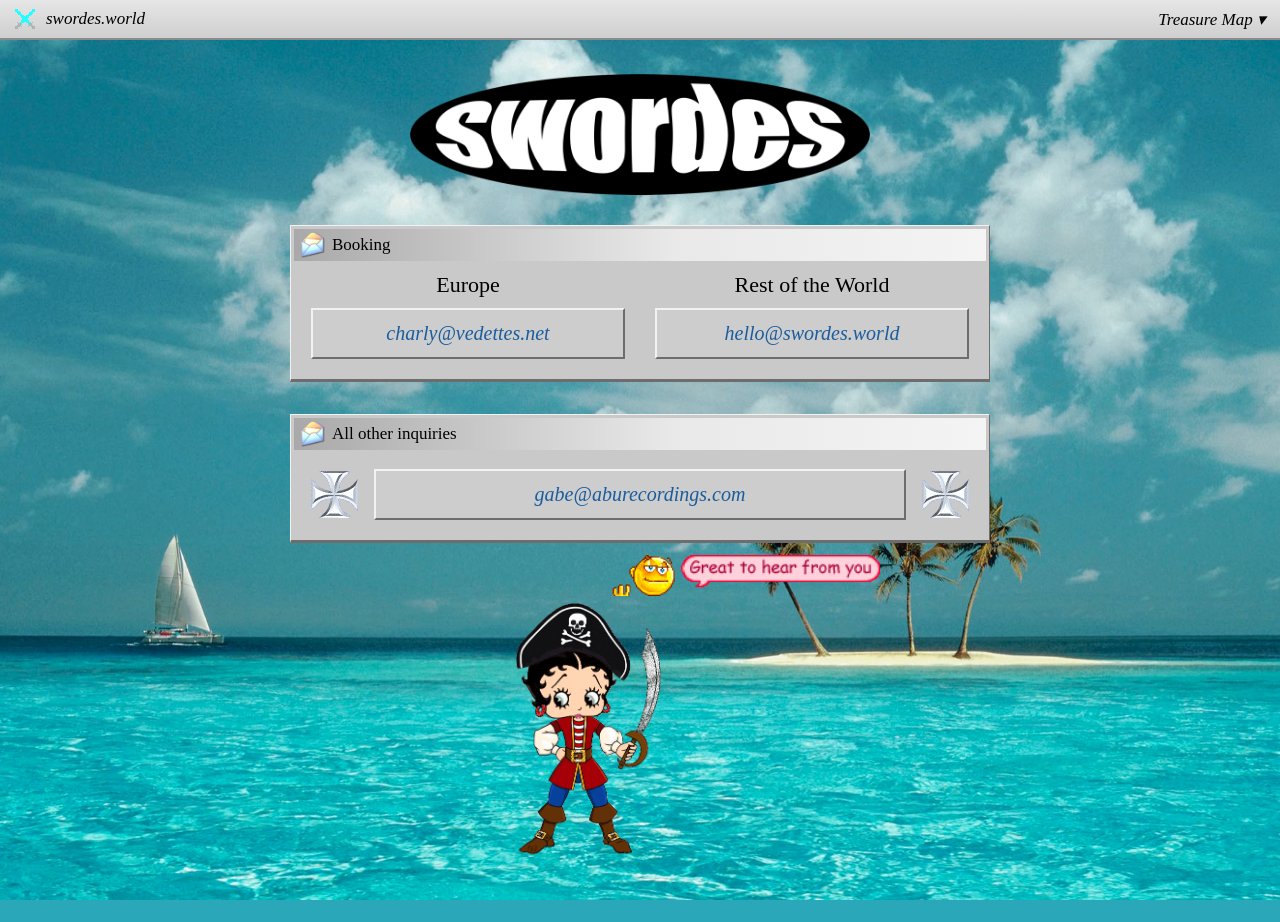
<file: contact.html>
<!DOCTYPE html>
<html lang="en">
<head>
  <meta charset="utf-8">
  <meta name="viewport" content="width=device-width, initial-scale=1">
  <meta name="theme-color" content="#e6e6e6">
  <title>Contact - swordes.world</title>
  <link rel="icon" href="images/favicon.png">
  <link rel="stylesheet" href="style.css?v=2026-11-05a">
</head>
<body>
  <header id="topbar"></header>

  <main class="page contact">
    <a class="logo" href="/"><img src="images/swordes-logo.png" alt="swordes - back to home page"></a>

    <section class="window">
      <h2 class="window-title"><img src="images/mail-icon.png" alt="">Booking</h2>
      <div class="window-body booking">
        <div>
          <h3>Europe</h3>
          <a class="button" href="mailto:charly@vedettes.net">charly@vedettes.net</a>
        </div>
        <div>
          <h3>Rest of the World</h3>
          <a class="button" href="mailto:hello@swordes.world">hello@swordes.world</a>
        </div>
      </div>
    </section>

    <section class="window">
      <h2 class="window-title"><img src="images/mail-icon.png" alt="">All other inquiries</h2>
      <div class="window-body find-me">
        <img src="images/celticcross.gif" alt="">
        <div class="button-row">
          <a class="button" href="mailto:gabe@aburecordings.com">gabe@aburecordings.com</a>
        </div>
        <img src="images/celticcross.gif" alt="">
      </div>
    </section>

    <div class="contact-pirate">
      <img class="betty" src="images/pirate-bettyboop.gif" alt="">
      <img class="bubble" src="images/great-to-hear-from-you.gif" alt="Great to hear from you">
    </div>
  </main>

  <script src="script.js?v=2026-11-05a"></script>
</body>
</html>
</file>
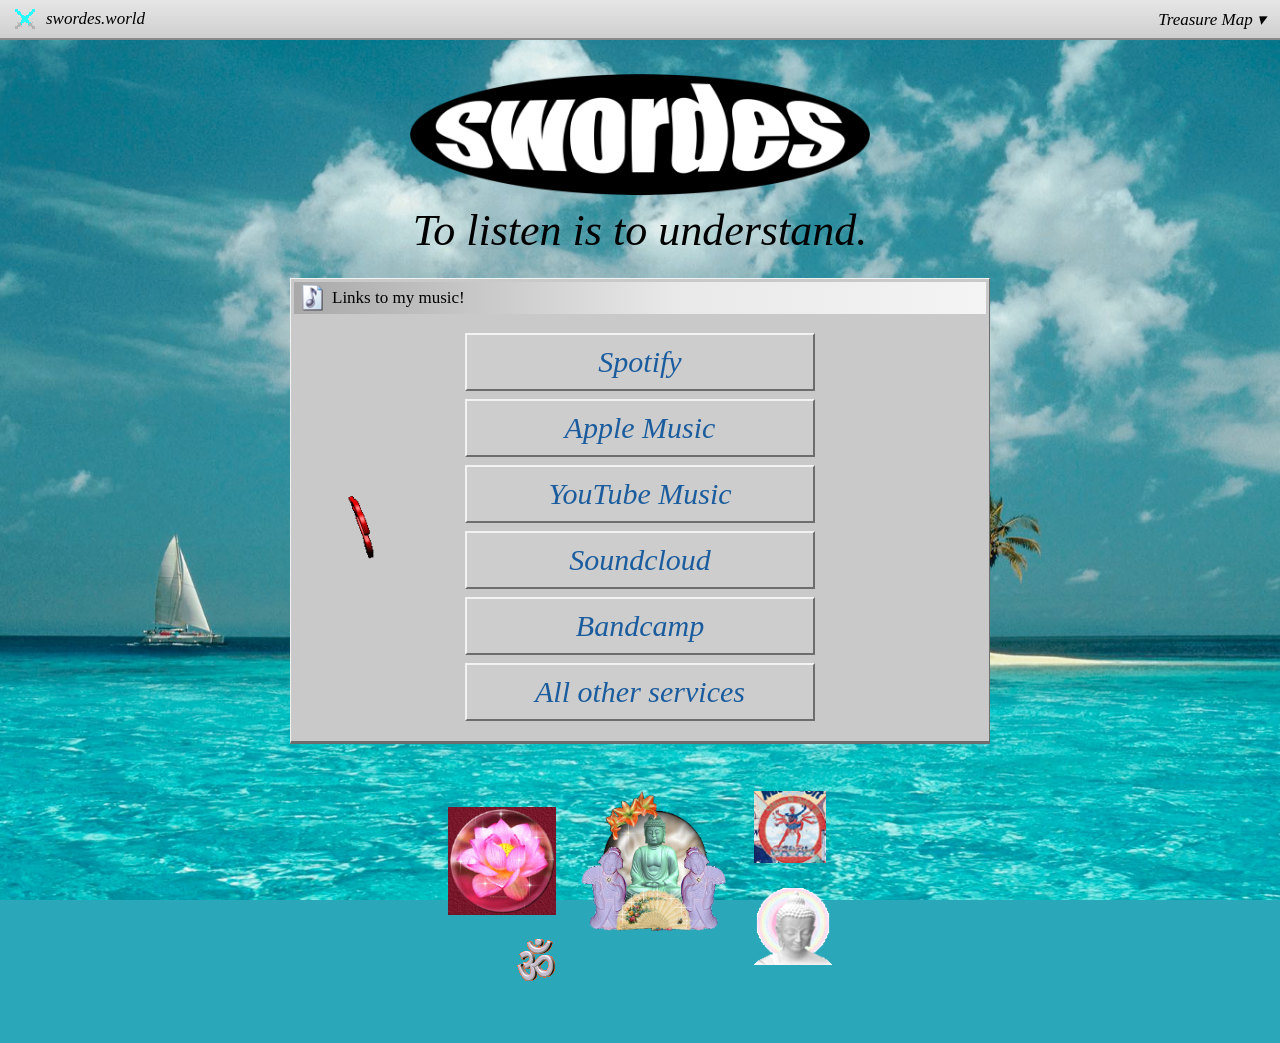
<file: music.html>
<!DOCTYPE html>
<html lang="en">
<head>
  <meta charset="utf-8">
  <meta name="viewport" content="width=device-width, initial-scale=1">
  <meta name="theme-color" content="#e6e6e6">
  <title>Music - swordes.world</title>
  <link rel="icon" href="images/favicon.png">
  <link rel="stylesheet" href="style.css?v=2026-11-05a">
</head>
<body>
  <header id="topbar"></header>

  <main class="page">
    <a class="logo" href="/"><img src="images/swordes-logo.png" alt="swordes - back to home page"></a>
    <h1 class="tagline">To listen is to understand.</h1>

    <section class="window">
      <h2 class="window-title"><img src="images/music-icon.png" alt="">Links to my music!</h2>
      <div class="window-body music-body">
        <img src="images/spinning-music-note.gif" alt="">
        <div class="button-stack">
          <a class="button" href="https://open.spotify.com/artist/7uMvaQWf3NvJ0sxnKhhWkb?si=IpH131prTceVWoDlKTl4sQ" target="_blank" rel="noopener">Spotify</a>
          <a class="button" href="https://music.apple.com/us/artist/swordes/1537910016" target="_blank" rel="noopener">Apple Music</a>
          <a class="button" href="https://music.youtube.com/@sw0rdes" target="_blank" rel="noopener">YouTube Music</a>
          <a class="button" href="https://soundcloud.com/sw0rdes" target="_blank" rel="noopener">Soundcloud</a>
          <a class="button" href="https://swordes.bandcamp.com/" target="_blank" rel="noopener">Bandcamp</a>
          <a class="button" href="https://sw0rdes.lnk.to/luvthebomb" target="_blank" rel="noopener">All other services</a>
        </div>
      </div>
    </section>

    <!-- Spiritual GIF collage under the buttons (positions are in style.css) -->
    <div class="gif-collage">
      <img class="g-lotus" src="images/lotus.gif" alt="">
      <img class="g-chinese" src="images/chinesebuddha.gif" alt="">
      <img class="g-montage" src="images/buddha-montage.gif" alt="">
      <img class="g-rainbow" src="images/rainbow-buddha.gif" alt="">
      <img class="g-om" src="images/om-tiny.gif" alt="">
    </div>
  </main>

  <script src="script.js?v=2026-11-05a"></script>
</body>
</html>
</file>
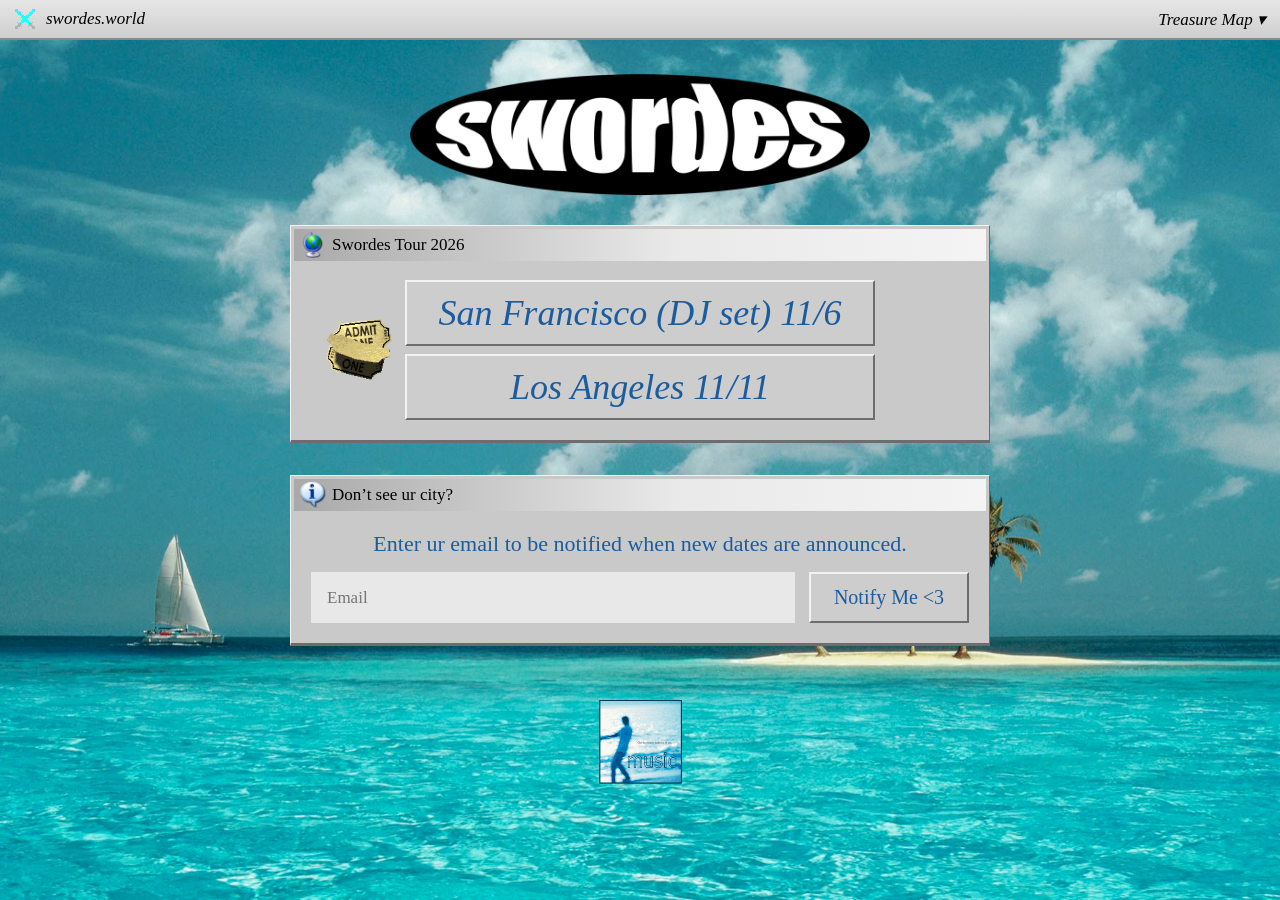
<file: tour.html>
<!DOCTYPE html>
<html lang="en">
<head>
  <meta charset="utf-8">
  <meta name="viewport" content="width=device-width, initial-scale=1">
  <meta name="theme-color" content="#e6e6e6">
  <title>Tour Dates - swordes.world</title>
  <link rel="icon" href="images/favicon.png">
  <link rel="stylesheet" href="style.css?v=2026-11-05a">
</head>
<body>
  <header id="topbar"></header>

  <main class="page">
    <a class="logo" href="/"><img src="images/swordes-logo.png" alt="swordes - back to home page"></a>

    <section class="window">
      <h2 class="window-title"><img src="images/globe-icon.png" alt="">Swordes Tour 2026</h2>
      <div class="window-body">
        <div class="tour-body">
          <img src="images/admit-one.gif" alt="">
          <div class="button-stack big">
            <a class="button" href="https://ra.co/events/2517064" target="_blank" rel="noopener">San Francisco (DJ set) 11/6</a>
            <a class="button" href="https://www.ticketmaster.com/event/090064EF38880D79" target="_blank" rel="noopener">Los Angeles 11/11</a>
          </div>
        </div>
      </div>
    </section>

    <!-- Email sign-up: sends visitors to Buttondown to confirm -->
    <section class="window">
      <h2 class="window-title"><img src="images/info-icon.png" alt="">Don&rsquo;t see ur city?</h2>
      <div class="window-body">
        <p class="notify-text">Enter ur email to be notified when new dates are announced.</p>
        <form class="signup" action="https://buttondown.com/api/emails/embed-subscribe/swordes" method="post">
          <input type="email" name="email" placeholder="Email" aria-label="Email" required>
          <button class="button" type="submit">Notify Me &lt;3</button>
        </form>
      </div>
    </section>

    <img class="music-gif" src="images/music.gif" alt="">
  </main>

  <script src="script.js?v=2026-11-05a"></script>
</body>
</html>
</file>
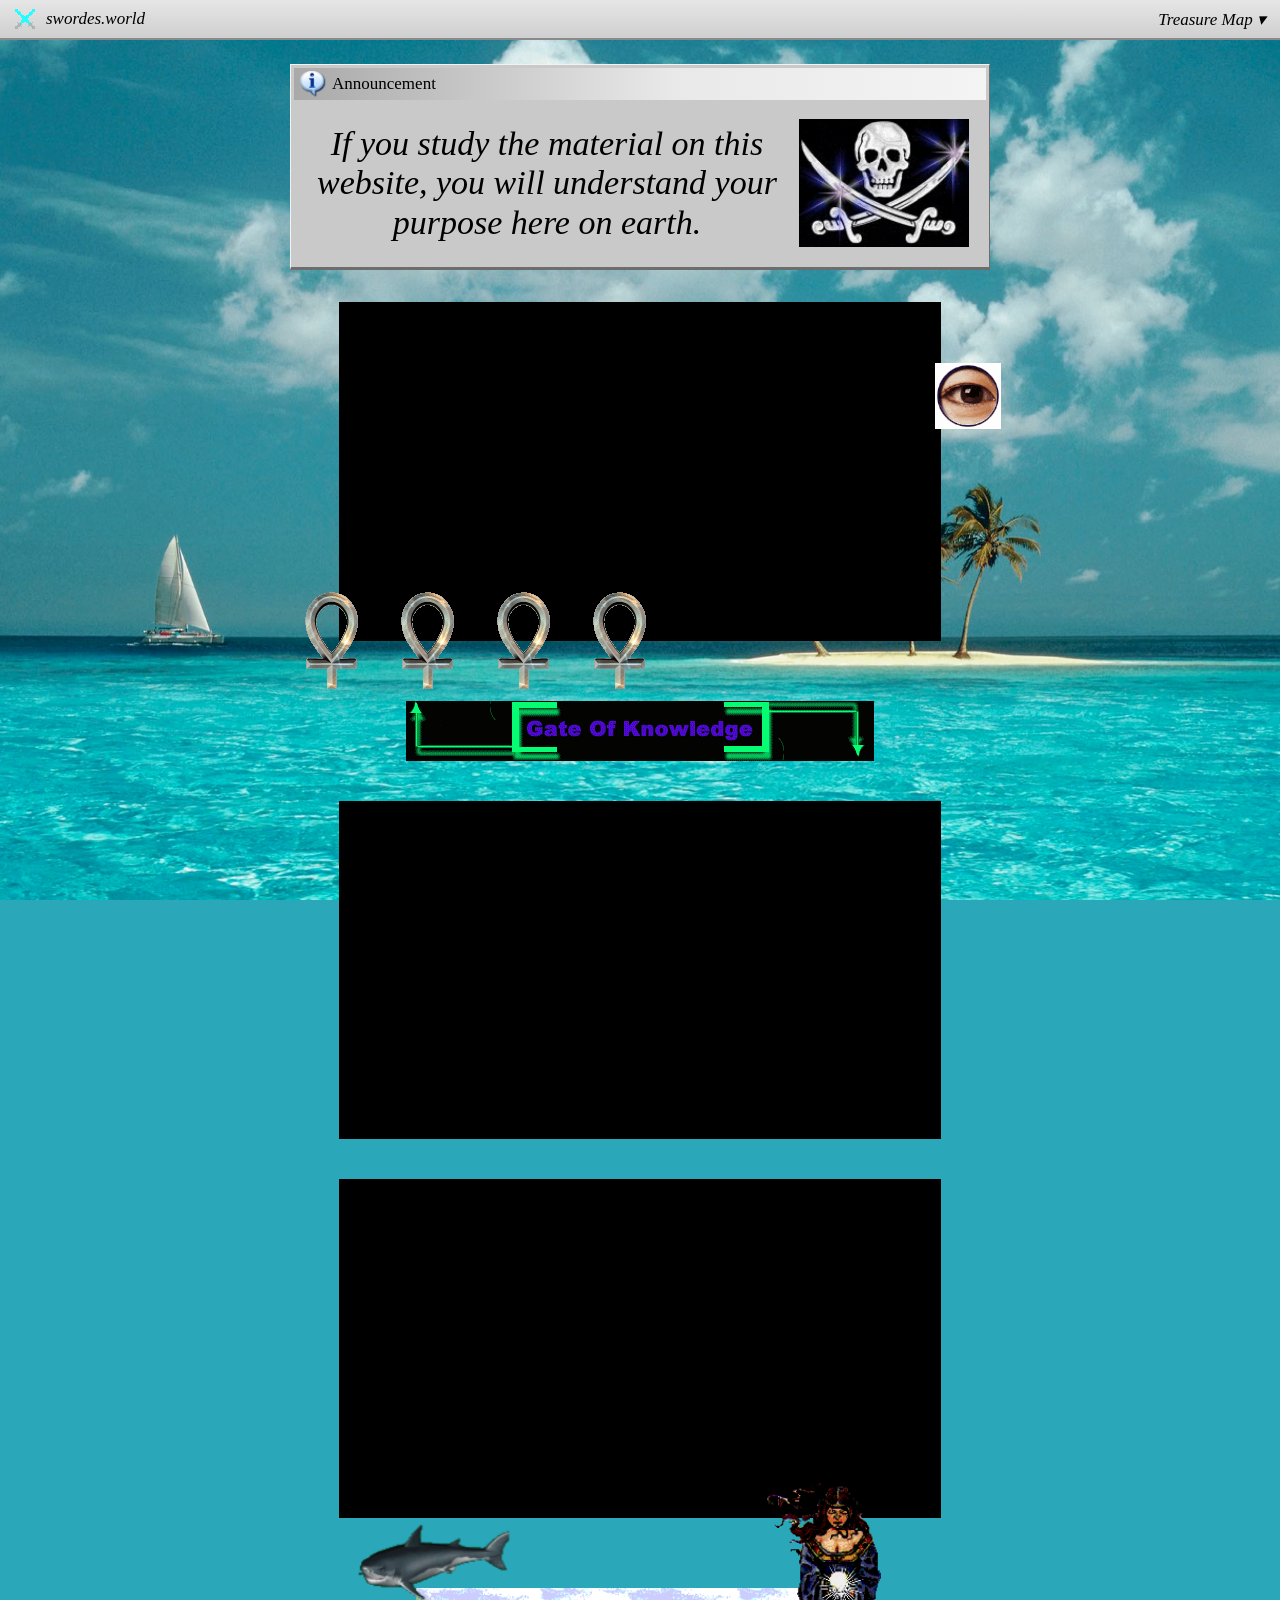
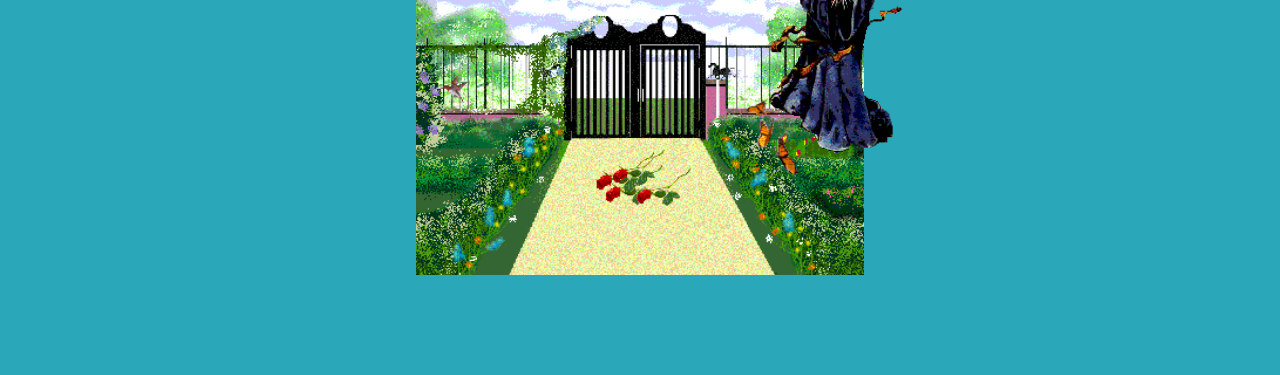
<file: video.html>
<!DOCTYPE html>
<html lang="en">
<head>
  <meta charset="utf-8">
  <meta name="viewport" content="width=device-width, initial-scale=1">
  <meta name="theme-color" content="#e6e6e6">
  <title>Videos - swordes.world</title>
  <link rel="icon" href="images/favicon.png">
  <link rel="stylesheet" href="style.css?v=2026-11-05a">
</head>
<body>
  <header id="topbar"></header>

  <main class="page">
    <!-- Announcement -->
    <section class="window">
      <h2 class="window-title"><img src="images/info-icon.png" alt="">Announcement</h2>
      <div class="window-body announcement-row">
        <p>If you study the material on this website, you will understand your purpose here on earth.</p>
        <img src="images/skullnswords.gif" alt="">
      </div>
    </section>

    <!-- Video 1 -->
    <div class="video-area">
      <div class="video">
        <iframe src="https://www.youtube-nocookie.com/embed/Ktf1R07vnn0" title="Swordes video 1" allow="accelerometer; autoplay; clipboard-write; encrypted-media; gyroscope; picture-in-picture" allowfullscreen loading="lazy"></iframe>
      </div>
      <img class="eye" src="images/eye.gif" alt="">
      <div class="ankhs">
        <img src="images/shimmerankh.gif" alt="">
        <img src="images/shimmerankh.gif" alt="">
        <img src="images/shimmerankh.gif" alt="">
        <img src="images/shimmerankh.gif" alt="">
      </div>
    </div>

    <a href="https://en.wikipedia.org/wiki/Libertalia" target="_blank" rel="noopener">
      <img class="gate-of-knowledge" src="images/gate-of-knowledge.gif" alt="Gate Of Knowledge">
    </a>

    <!-- Video 2 -->
    <div class="video-area">
      <div class="video">
        <iframe src="https://www.youtube-nocookie.com/embed/slL8IP7gJLw" title="Swordes video 2" allow="accelerometer; autoplay; clipboard-write; encrypted-media; gyroscope; picture-in-picture" allowfullscreen loading="lazy"></iframe>
      </div>
    </div>

    <!-- Video 3 -->
    <div class="video-area">
      <div class="video">
        <iframe src="https://www.youtube-nocookie.com/embed/cN8uCvDyReE" title="Swordes video 3" allow="accelerometer; autoplay; clipboard-write; encrypted-media; gyroscope; picture-in-picture" allowfullscreen loading="lazy"></iframe>
      </div>
    </div>

    <div class="garden">
      <img class="gate" src="images/garden-gate.gif" alt="">
      <img class="shark" src="images/shark-swimming.gif" alt="">
      <img class="sorceress" src="images/sorceress.gif" alt="">
    </div>
  </main>

  <script src="script.js?v=2026-11-05a"></script>
</body>
</html>
</file>
<file: style.css>
/* ============================================
   swordes.world - shared styles for every page
   ============================================ */

* {
  box-sizing: border-box;
}

html {
  background: #2aa7b8;
}

body {
  margin: 0;
  min-height: 100vh;
  font-family: "Times New Roman", Times, serif;
  font-size: 18px;
  color: #000;
}

/* One stationary ocean picture that fills the screen; the page scrolls over it.
   (Done this way instead of "background-attachment: fixed" so it also stays put on iPhones.) */
body::before {
  content: "";
  position: fixed;
  inset: 0;
  z-index: -1;
  background: #2aa7b8 url("images/ocean-bg.jpg") center / cover no-repeat;
}

img {
  max-width: 100%;
  height: auto;
}

a {
  color: #1a5c9e;
}

/* ---------- Top bar + Treasure Map menu ---------- */

/* Sticky, with a solid gray background-color under the gradient: iPhone Safari
   reads that solid color to tint the area behind the clock and battery. */
.topbar {
  position: sticky;
  top: 0;
  z-index: 100;
  height: 40px;
  display: flex;
  align-items: center;
  gap: 36px;
  padding: 0 14px;
  background-color: #e6e6e6;
  background-image: linear-gradient(#e6e6e6, #cfcfcf);
  border-bottom: 2px solid #8a8a8a;
  font-style: italic;
  font-size: 17px;
}

.topbar .site-name {
  display: flex;
  align-items: center;
  gap: 10px;
  color: #000;
  text-decoration: none;
}

.topbar .site-name img {
  width: 22px;
  height: 22px;
  image-rendering: pixelated;
}

/* The Treasure Map menu sits at the right end of the bar on every screen size */
.menu {
  position: relative;
  margin-left: auto;
}

.menu-button {
  font: inherit;
  font-style: italic;
  color: #000;
  background: none;
  border: none;
  padding: 6px 0;
  cursor: pointer;
}

.menu-list {
  display: none;
  position: absolute;
  top: 100%;
  right: 0; /* opens toward the left, so it never runs off the right edge */
  margin: 0;
  padding: 4px 0;
  list-style: none;
  min-width: 130px;
  background: #d4d4d4;
  border: 1px solid #8a8a8a;
  box-shadow: 2px 2px 0 rgba(0, 0, 0, 0.35);
}

.menu.open .menu-list {
  display: block;
}

.menu-list a {
  display: block;
  padding: 3px 10px;
  color: #000;
  font-size: 15px;
  text-decoration: none;
}

.menu-list a:hover,
.menu-list a:focus {
  background: #1a5c9e;
  color: #fff;
}

/* ---------- Page layout ---------- */

.page {
  position: relative;
  max-width: 700px;
  margin: 0 auto;
  padding: 24px 0 60px;
}

/* The logo is a link back to the home page, centered on every page */
.logo {
  display: block;
  width: 460px;
  max-width: 80%;
  margin: 10px auto 30px;
}

.logo img {
  display: block;
  width: 100%;
}

.corner-pirate {
  position: absolute;
  top: 50px;
  width: 92px;
}

.corner-pirate.left {
  left: 6px;
}

.corner-pirate.right {
  right: 6px;
}

/* ---------- Windows (the gray boxes) ---------- */

.window {
  margin: 0 0 32px;
  background: #c9c9c9;
  border: 1px solid #f2f2f2;
  border-right-color: #6d6d6d;
  border-bottom: 3px solid #6d6d6d;
}

.window-title {
  display: flex;
  align-items: center;
  gap: 6px;
  margin: 3px;
  padding: 3px 6px;
  font-size: 17px;
  font-weight: normal;
  background: linear-gradient(to right, #a9a9a9, #e9e9e9 55%, #f4f4f4);
}

.window-title img {
  width: 26px;
  height: 26px;
}

.window-body {
  padding: 16px 20px 20px;
  text-align: center;
}

/* ---------- Beveled buttons ---------- */

.button {
  display: block;
  padding: 12px 10px;
  color: #1a5c9e;
  font-family: inherit;
  font-style: italic;
  font-size: 18px;
  text-align: center;
  text-decoration: none;
  background: #cdcdcd;
  border: 2px solid;
  border-color: #f2f2f2 #6d6d6d #6d6d6d #f2f2f2;
  cursor: pointer;
}

.button:hover {
  background: #d9d9d9;
}

.button:active {
  border-color: #6d6d6d #f2f2f2 #f2f2f2 #6d6d6d;
}

.button-row {
  display: flex;
}

.button-row .button {
  flex: 1;
}

.button-stack {
  display: flex;
  flex-direction: column;
  gap: 8px;
}

.big .button {
  font-size: 36px;
  padding: 10px;
}

/* ---------- Email sign-up (placeholder) ---------- */

.signup {
  display: flex;
  gap: 14px;
}

.signup input {
  flex: 1;
  min-width: 0;
  padding: 14px 16px;
  font-family: inherit;
  font-size: 17px;
  background: #e8e8e8;
  border: none;
}

.signup .button {
  flex: 0 0 auto;
  min-width: 160px;
  font-style: normal;
  font-size: 20px;
}

/* ---------- Home page ---------- */

.welcome-heading {
  display: flex;
  align-items: center;
  justify-content: space-between;
  gap: 8px;
}

.welcome-heading h1 {
  margin: 0;
  font-size: 42px;
  font-style: italic;
  font-weight: normal;
}

.welcome-heading img {
  width: 82px;
  flex: 0 0 auto;
}

/* Left mermaid is flipped so the two sit back to back. */
.welcome-heading img.mirrored {
  transform: scaleX(-1);
}

.welcome-text {
  margin: 14px 0 8px;
  line-height: 1.3;
}

.announcement-link {
  display: block;
  font-size: 34px;
  font-style: italic;
}

/* Music player box. Black while loading, then Webamp (big screens) or the simple player (phones). */
.player-loading {
  display: flex;
  align-items: center;
  justify-content: center;
  min-height: 464px;
  color: #ccc;
  font-style: italic;
  background: #000;
}

.webamp-box {
  position: relative;
  height: 464px; /* Webamp's windows are laid out to fit this exactly */
}

.simple-player {
  padding: 12px;
  text-align: left;
  background: #000;
  border: 6px solid #2a5fa8;
  box-shadow: inset 0 0 0 2px #7fa6dd;
}

.simple-player .now-playing {
  margin: 0 0 10px;
  color: #ff9ad5;
  font-style: italic;
}

.simple-player audio {
  display: block;
  width: 100%;
}

.simple-player ol {
  margin: 12px 0 0;
  padding-left: 28px;
  color: #ccc;
}

.simple-player li button {
  width: 100%;
  padding: 6px 4px;
  font-family: inherit;
  font-size: 17px;
  text-align: left;
  color: #ccc;
  background: none;
  border: none;
  cursor: pointer;
}

.simple-player li button.playing {
  color: #fff;
  background: #2a5fa8;
}

.find-me {
  display: flex;
  align-items: center;
  gap: 16px;
}

.find-me .button-row {
  flex: 1;
}

.find-me > img {
  width: 47px;
  flex: 0 0 auto;
}

.know-more {
  text-align: center;
  padding-top: 20px;
}

.know-more img {
  display: block;
  margin: 0 auto;
}

.know-more .enter img {
  width: 90px;
  margin-top: 8px;
}

/* ---------- Videos page ---------- */

.announcement-row {
  display: flex;
  align-items: center;
  gap: 16px;
}

.announcement-row p {
  flex: 1;
  margin: 0;
  font-size: 34px;
  font-style: italic;
  line-height: 1.15;
}

.announcement-row img {
  width: 170px;
  flex: 0 0 auto;
}

.video-area {
  position: relative;
  width: 86%;
  margin: 0 auto 40px;
}

.video {
  position: relative;
  aspect-ratio: 16 / 9;
  background: #000;
}

.video iframe {
  position: absolute;
  inset: 0;
  width: 100%;
  height: 100%;
  border: 0;
}

.eye {
  position: absolute;
  top: 18%;
  right: -60px;
  width: 66px;
  border: 1px solid #fff;
}

.ankhs {
  position: absolute;
  left: -8%;
  bottom: -50px;
  display: flex;
  gap: 16px;
}

.ankhs img {
  width: 80px;
}

.gate-of-knowledge {
  display: block;
  width: 468px;
  max-width: 100%;
  margin: 60px auto 40px;
}

.garden {
  position: relative;
  width: 64%;
  margin: 70px auto 40px;
}

.garden .gate {
  display: block;
  width: 100%;
}

.garden .shark {
  position: absolute;
  top: -80px;
  left: -16%;
  width: 165px;
}

.garden .sorceress {
  position: absolute;
  top: -110px;
  right: -12%;
  width: 155px;
}

/* ---------- Tour Dates page ---------- */

/* Ticket buttons are centered in the box; the ticket GIF floats at the left edge */
.tour-body {
  position: relative;
  display: flex;
  justify-content: center;
}

.tour-body > img {
  position: absolute;
  top: 50%;
  left: 12px;
  width: 72px;
  transform: translateY(-50%);
}

.tour-body .button-stack {
  flex: 0 1 470px; /* wide enough for "San Francisco (DJ set) 11/6" on one line */
}

.notify-text {
  margin: 0 0 14px;
  color: #1a5c9e;
  font-size: 22px;
  line-height: 1.3;
}

.music-gif {
  display: block;
  width: 110px;
  margin: 0 auto;
}

/* ---------- Music page ---------- */

.tagline {
  margin: -20px 0 22px;
  font-size: 44px;
  font-style: italic;
  font-weight: normal;
  text-align: center;
}

/* Buttons are centered in the box; the music note floats at the left edge */
.music-body {
  position: relative;
  display: flex;
  justify-content: center;
}

.music-body > img {
  position: absolute;
  top: 50%;
  left: 46px;
  width: 55px;
  transform: translateY(-50%);
}

.music-body .button-stack {
  flex: 0 1 350px;
}

.music-body .button {
  font-size: 30px;
  padding: 10px;
}

/* GIF collage under the Music page buttons: a tight, slightly random cluster
   with about 24px between neighbours and no tilts. Positions and sizes are
   percentages of a 384 x 192 box, so the arrangement shrinks evenly on phones
   (gaps stay between 15px and 25px on every screen size). */
.gif-collage {
  position: relative;
  width: 384px;
  max-width: 100%;
  aspect-ratio: 384 / 192;
  margin: 47px auto 0; /* 47px = the box's normal 32px gap + 15px lower, as requested */
}

.gif-collage img {
  position: absolute;
  height: auto;
}

/* Older iPhones (Safari before iOS 15) don't understand aspect-ratio, which
   would leave the collage box with no height. This gives it the same
   2:1 shape a different way. */
@supports not (aspect-ratio: 1) {
  .gif-collage {
    height: 0;
    padding-bottom: 50%;
  }
}

.gif-collage .g-lotus {
  left: 0;
  top: 8.33%;
  width: 28.13%;
}

.gif-collage .g-chinese {
  left: 34.38%;
  top: 0;
  width: 39.06%;
}

.gif-collage .g-montage {
  left: 79.69%;
  top: 0;
  width: 18.75%;
}

.gif-collage .g-rainbow {
  left: 79.69%;
  top: 50%;
  width: 20.31%;
}

.gif-collage .g-om {
  left: 17.19%;
  top: 77.08%;
  width: 10.94%;
}

/* ---------- Contact page ---------- */

.booking {
  display: flex;
  gap: 30px;
  padding-top: 8px;
}

.booking > div {
  flex: 1;
}

.booking h3 {
  margin: 0 0 10px;
  font-size: 22px;
  font-weight: normal;
}

.contact .button {
  font-size: 20px;
  word-break: break-word;
}

.contact-pirate {
  position: relative;
  width: 260px;
  margin: 0 auto;
}

.contact-pirate .betty {
  display: block;
  width: 175px;
}

.contact-pirate .bubble {
  position: absolute;
  top: -20px;
  left: 100px;
  width: 270px;
  max-width: none;
}

/* ---------- Phones ---------- */

@media (max-width: 740px) {
  body {
    font-size: 16px;
  }

  .topbar {
    gap: 20px;
  }

  .page {
    padding: 16px 16px 40px;
  }

  .corner-pirate {
    width: 54px;
  }

  .logo {
    max-width: 62%;
  }

  .window-body {
    padding: 12px;
  }

  .button {
    font-size: 16px;
  }

  .button-row {
    flex-wrap: wrap;
  }

  .button-row .button {
    flex: 1 1 33%;
  }

  .welcome-heading h1 {
    font-size: 26px;
  }

  .welcome-heading img {
    width: 48px;
  }

  .announcement-link {
    font-size: 24px;
  }

  .player-loading {
    min-height: 180px;
  }

  .find-me {
    gap: 6px;
  }

  .find-me > img {
    width: 28px;
  }

  .signup {
    flex-direction: column;
    gap: 8px;
  }

  .announcement-row p {
    font-size: 22px;
  }

  .announcement-row img {
    width: 90px;
  }

  .video-area {
    width: 100%;
  }

  .eye {
    right: 4px;
    top: auto;
    bottom: -30px;
    width: 46px;
  }

  .ankhs {
    left: 0;
    bottom: -40px;
  }

  .ankhs img {
    width: 44px;
  }

  .garden {
    width: 78%;
  }

  .garden .shark {
    top: -50px;
    width: 100px;
  }

  .garden .sorceress {
    top: -60px;
    width: 80px;
  }

  .big .button,
  .music-body .button {
    font-size: 22px;
  }

  .tour-body > img {
    left: 0;
    width: 36px;
  }

  /* Equal space on both sides keeps the buttons centered and clear of the ticket */
  .tour-body .button-stack {
    flex: 0 1 auto;
    width: calc(100% - 84px);
  }

  .music-body > img {
    left: 6px;
    width: 34px;
  }

  /* Equal space on both sides keeps the buttons centered and clear of the note */
  .music-body .button-stack {
    flex: 0 1 auto;
    width: calc(100% - 80px);
  }

  .notify-text {
    font-size: 18px;
  }

  .tagline {
    font-size: 28px;
    margin-top: -14px;
  }

  .booking {
    flex-direction: column;
    gap: 16px;
  }

  .contact .button {
    font-size: 16px;
  }

  .contact-pirate {
    width: 220px;
    margin-top: 30px;
  }

  .contact-pirate .betty {
    width: 140px;
  }

  .contact-pirate .bubble {
    left: 70px;
    width: 160px;
  }
}

/* Very small phones (e.g. 320px wide): slightly smaller ticket-button text
   so the city names fit on one line next to the ticket GIF */
@media (max-width: 360px) {
  .tour-body .button {
    font-size: 18px;
  }
}
</file>
